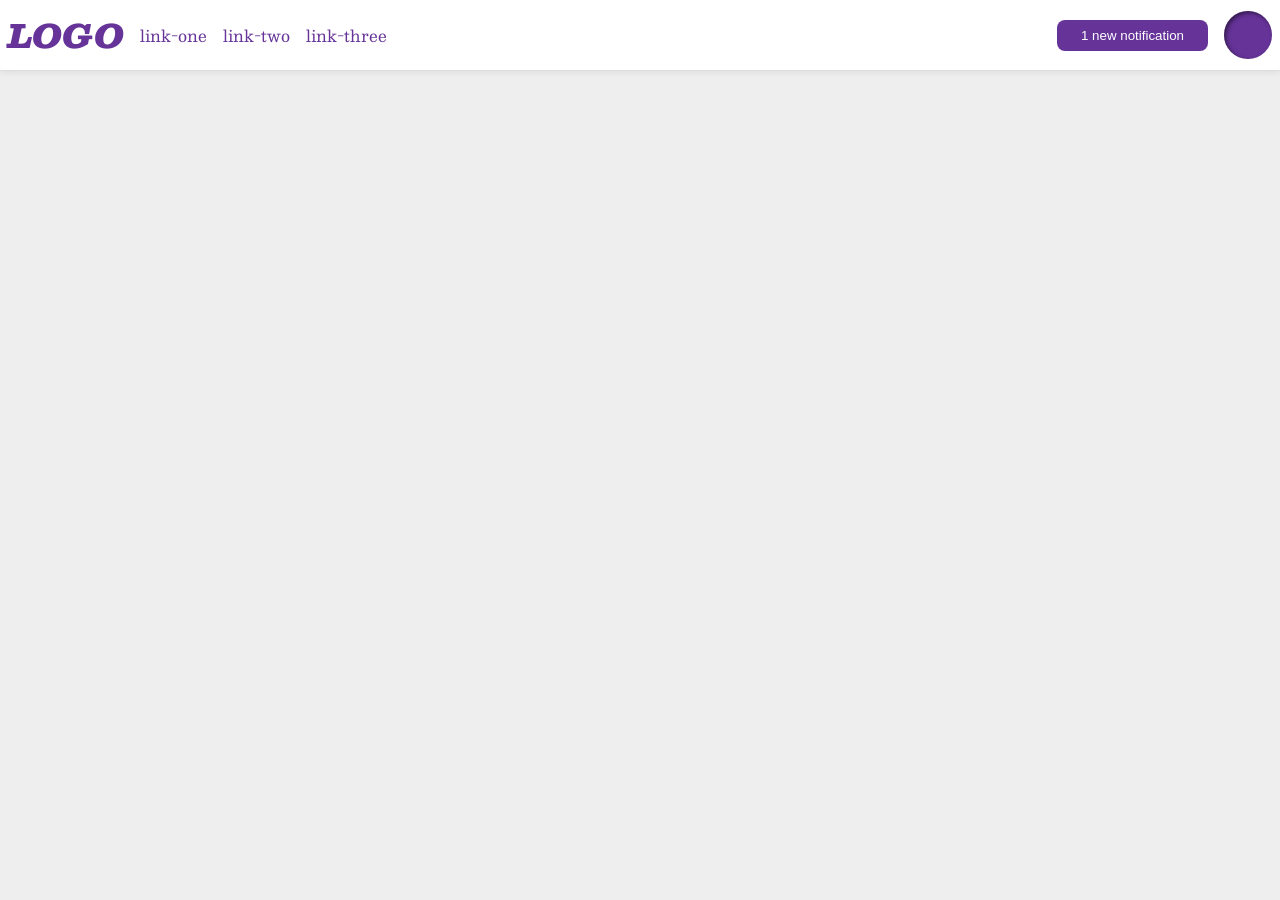
<file: foundations/flex/03-flex-header-2/index.html>
<!DOCTYPE html>
<html lang="en">
  <head>
    <meta charset="UTF-8">
    <meta http-equiv="X-UA-Compatible" content="IE=edge">
    <meta name="viewport" content="width=device-width, initial-scale=1.0">
    <title>Flex Header 2</title>
    <link rel="stylesheet" href="style.css">
  </head>
  <body>
    <div class="header">
      <div class="left">
        <div class="logo">
          LOGO
        </div>
        <ul class="links">
          <li><a href="https://google.com">link-one</a></li>
          <li><a href="https://google.com">link-two</a></li>
          <li><a href="https://google.com">link-three</a></li>
        </ul>
      
      </div>
      <div class="right">
        <button class="notifications">
          1 new notification
        </button>
        <div class="profile-image"></div>
      </div>
    </div>
  </body>
</html>
</file>
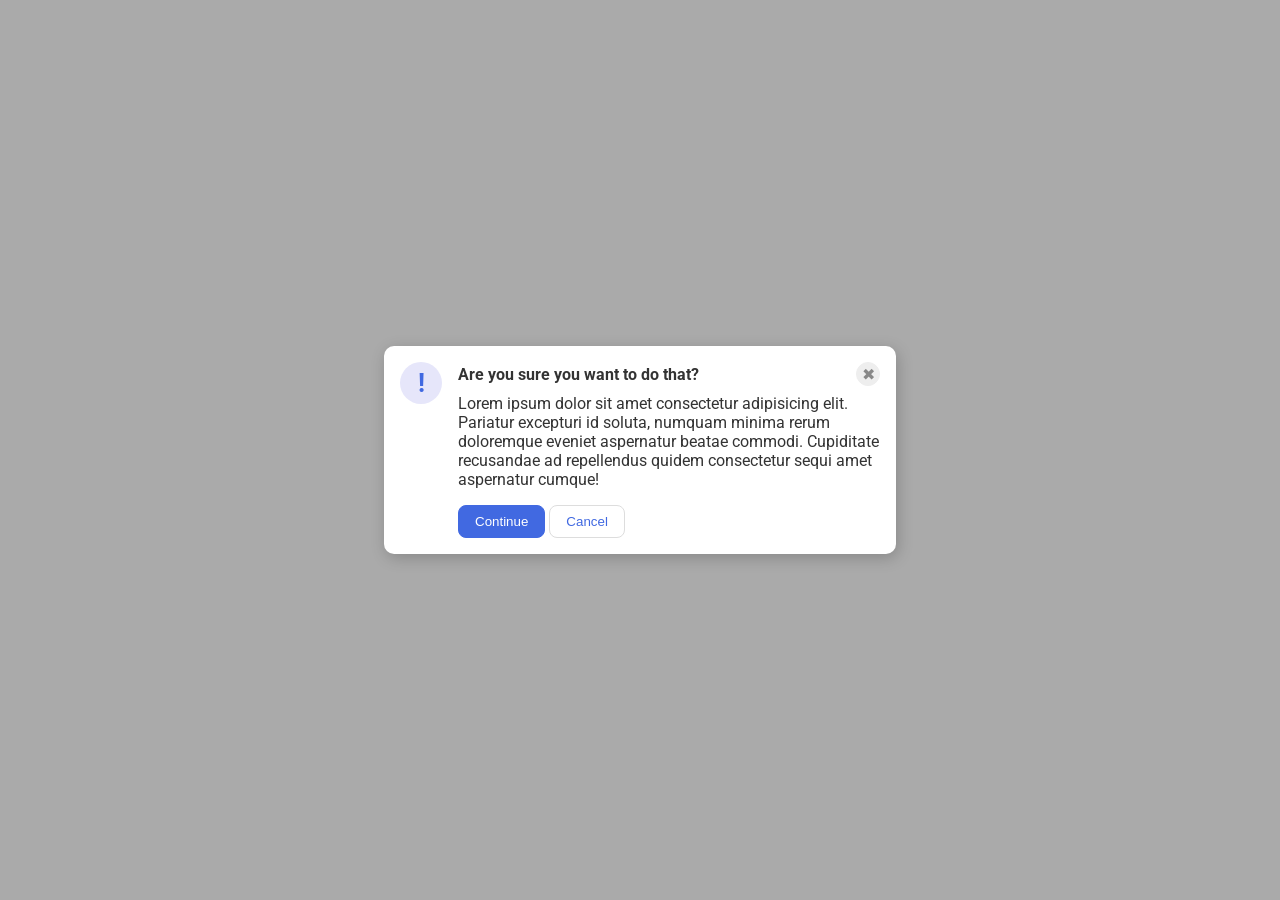
<file: foundations/flex/05-flex-modal/index.html>
<!DOCTYPE html>
<html lang="en">
  <head>
    <meta charset="UTF-8">
    <meta http-equiv="X-UA-Compatible" content="IE=edge">
    <meta name="viewport" content="width=device-width, initial-scale=1.0">
    <link rel="stylesheet" href="style.css">
    <title>Modal</title>
  </head>
  <body>
    <div class="modal">
      <div class="container-one">
        <div class="icon">!</div>
      </div>
      <div class="container-two">
        <div class="container-three">
          <div class="header">Are you sure you want to do that?</div>
          <button class="close-button">✖</button>
        </div>
        <div class="text">Lorem ipsum dolor sit amet consectetur adipisicing elit. Pariatur excepturi id soluta, numquam minima rerum doloremque eveniet aspernatur beatae commodi. Cupiditate recusandae ad repellendus quidem consectetur sequi amet aspernatur cumque!</div>
        <button class="continue">Continue</button>
        <button class="cancel">Cancel</button>
      </div>
    </div>
  </body>
</html>
</file>
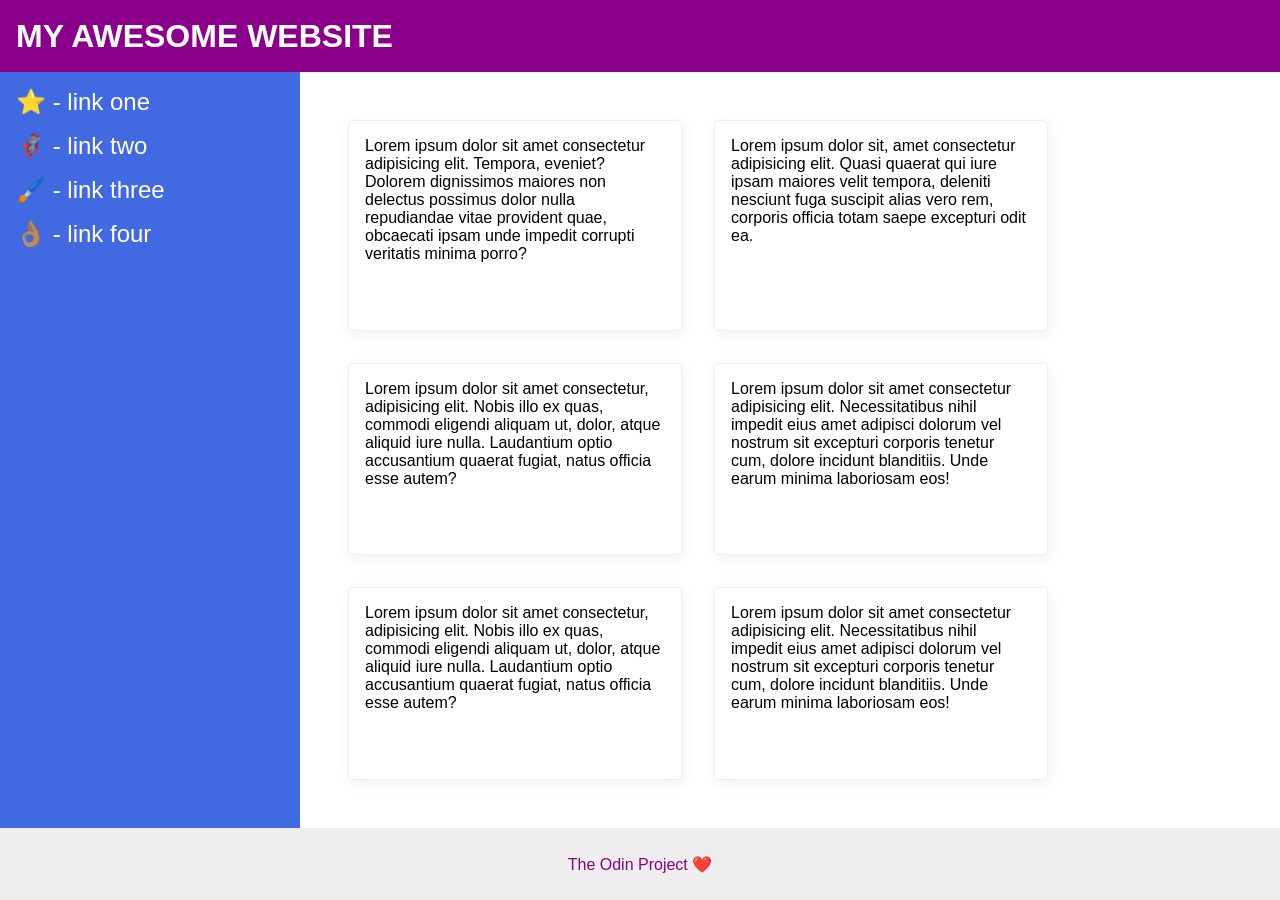
<file: foundations/flex/07-flex-layout-2/index.html>
<!DOCTYPE html>
<html lang="en">
  <head>
    <meta charset="UTF-8">
    <meta http-equiv="X-UA-Compatible" content="IE=edge">
    <meta name="viewport" content="width=device-width, initial-scale=1.0">
    <title>The Holy Grail</title>
    <link rel="stylesheet" href="style.css">
  </head>
  <body>
    <div class="header">
      MY AWESOME WEBSITE
    </div>
    <div class="body">
      <div class="sidebar">
        <ul>
          <li><a href="#">⭐ - link one</a></li>
          <li><a href="#">🦸🏽‍♂️ - link two</a></li>
          <li><a href="#">🖌️ - link three</a></li>
          <li><a href="#">👌🏽 - link four</a></li>
        </ul>
      </div>
      <div class="container">
        <div class="card">Lorem ipsum dolor sit amet consectetur adipisicing elit. Tempora, eveniet? Dolorem dignissimos maiores non delectus possimus dolor nulla repudiandae vitae provident quae, obcaecati ipsam unde impedit corrupti veritatis minima porro?</div>
        <div class="card">Lorem ipsum dolor sit, amet consectetur adipisicing elit. Quasi quaerat qui iure ipsam maiores velit tempora, deleniti nesciunt fuga suscipit alias vero rem, corporis officia totam saepe excepturi odit ea.</div>
        <div class="card">Lorem ipsum dolor sit amet consectetur, adipisicing elit. Nobis illo ex quas, commodi eligendi aliquam ut, dolor, atque aliquid iure nulla. Laudantium optio accusantium quaerat fugiat, natus officia esse autem?</div>
        <div class="card">Lorem ipsum dolor sit amet consectetur adipisicing elit. Necessitatibus nihil impedit eius amet adipisci dolorum vel nostrum sit excepturi corporis tenetur cum, dolore incidunt blanditiis. Unde earum minima laboriosam eos!</div>
        <div class="card">Lorem ipsum dolor sit amet consectetur, adipisicing elit. Nobis illo ex quas, commodi eligendi aliquam ut, dolor, atque aliquid iure nulla. Laudantium optio accusantium quaerat fugiat, natus officia esse autem?</div>
        <div class="card">Lorem ipsum dolor sit amet consectetur adipisicing elit. Necessitatibus nihil impedit eius amet adipisci dolorum vel nostrum sit excepturi corporis tenetur cum, dolore incidunt blanditiis. Unde earum minima laboriosam eos!</div>
      </div>
    </div>
    <div class="footer">
      The Odin Project ❤️
    </div>
  </body>
</html>
</file>
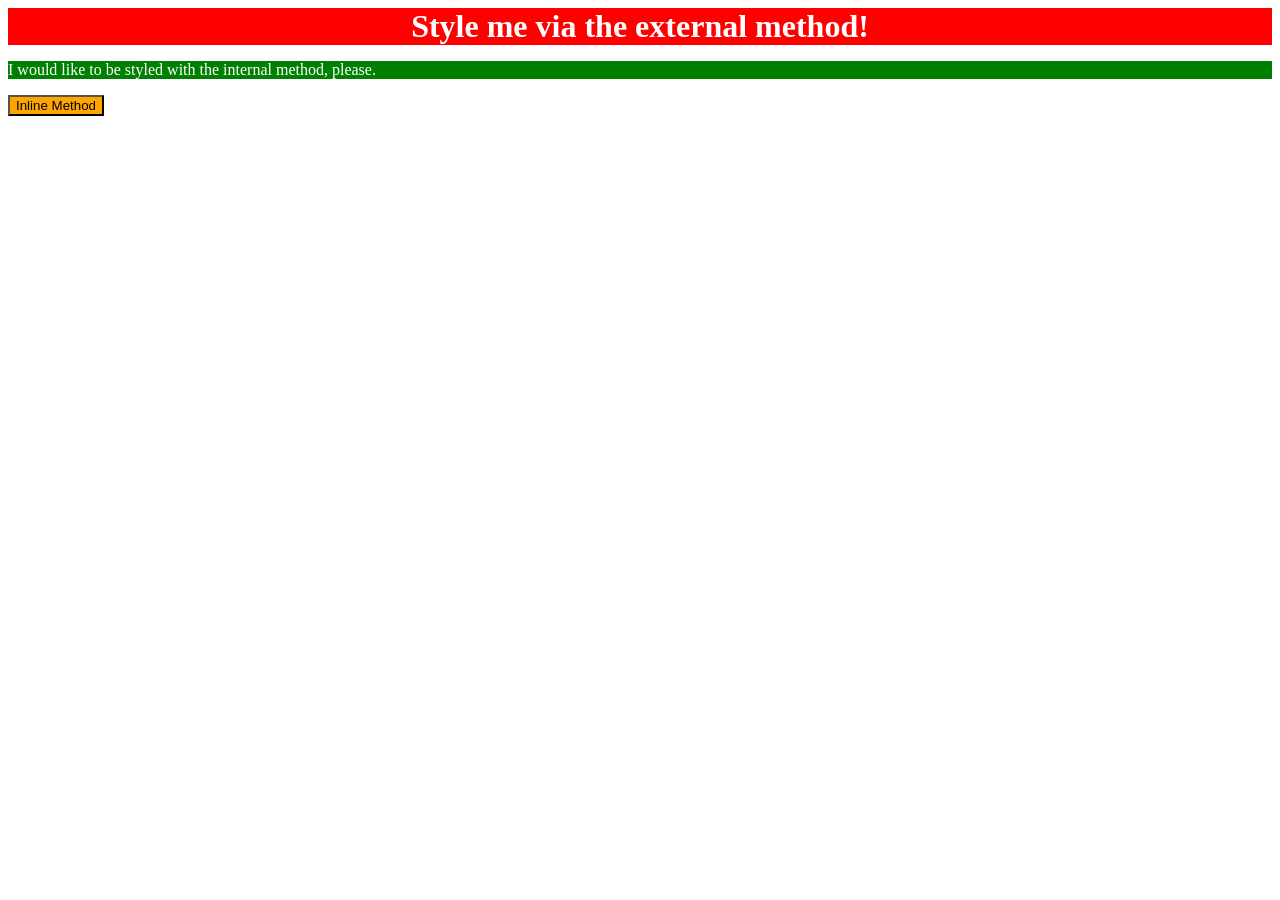
<file: foundations/intro-to-css/01-css-methods/index.html>
<!DOCTYPE html>
<html lang="en">
  <head>
    <meta charset="UTF-8">
    <meta http-equiv="X-UA-Compatible" content="IE=edge">
    <meta name="viewport" content="width=device-width, initial-scale=1.0">
    <title>Methods for Adding CSS</title>
    <link rel="stylesheet" href="style.css">

    <style>
      p {
        background-color: green; 
        font: 18px;
        color: white;
      }
    </style>
  </head>
  <body>
    <div>Style me via the external method!</div>
    <p>I would like to be styled with the internal method, please.</p>
    <button style="background-color: orange; font: 18px;">Inline Method</button>
  </body>
</html>
</file>
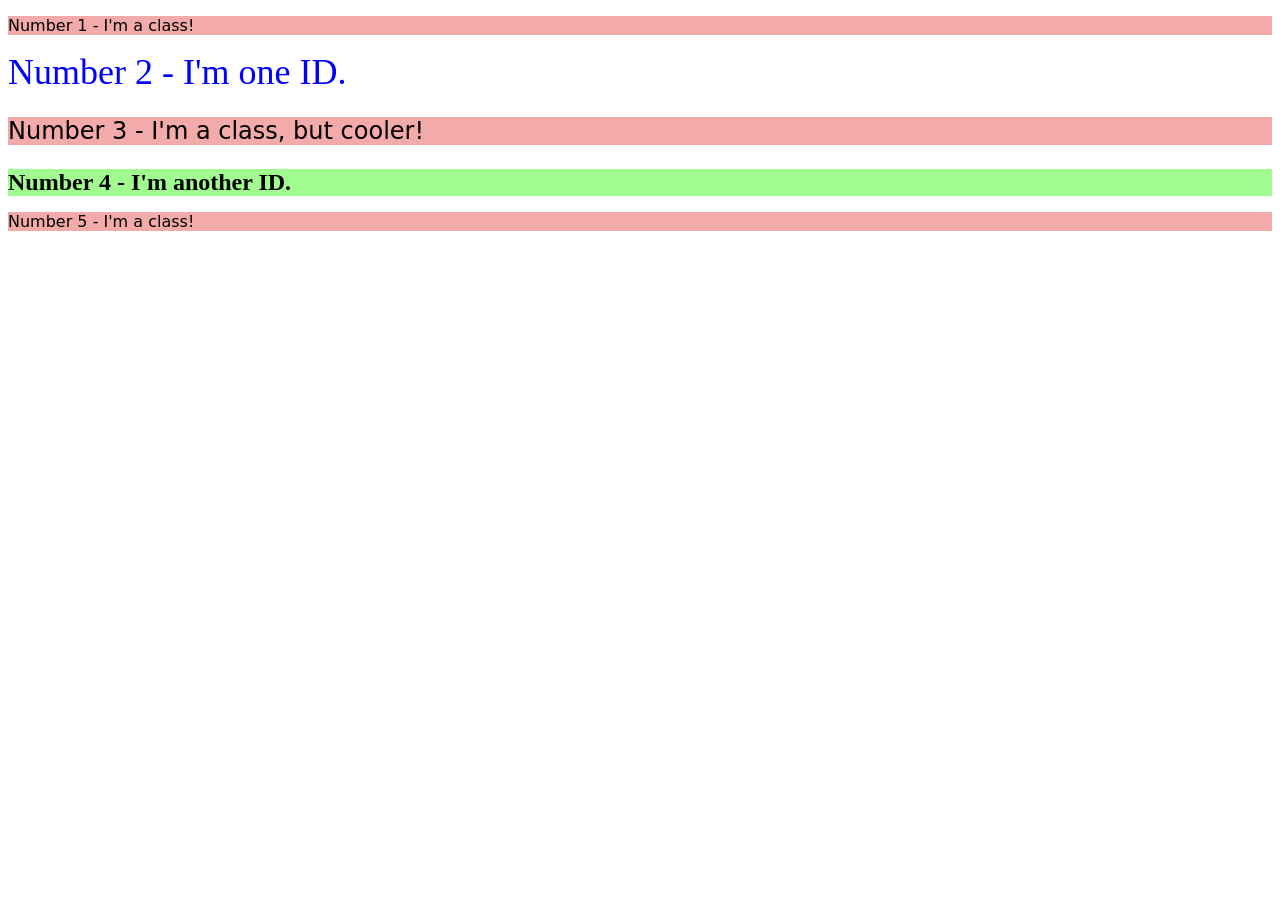
<file: foundations/intro-to-css/02-class-id-selectors/index.html>
<!DOCTYPE html>
<html lang="en">
  <head>
    <meta charset="UTF-8">
    <meta http-equiv="X-UA-Compatible" content="IE=edge">
    <meta name="viewport" content="width=device-width, initial-scale=1.0">
    <title>Class and ID Selectors</title>
    <link rel="stylesheet" href="style.css">
  </head>
  <body>
    <p class="odd">Number 1 - I'm a class!</p>
    <div id="two">Number 2 - I'm one ID.</div>
    <p class="odd adjust-font-size">Number 3 - I'm a class, but cooler!</p>
    <div id="four" class="adjust-font-size">Number 4 - I'm another ID.</div>
    <p class="odd">Number 5 - I'm a class!</p>
  </body>
</html>
</file>
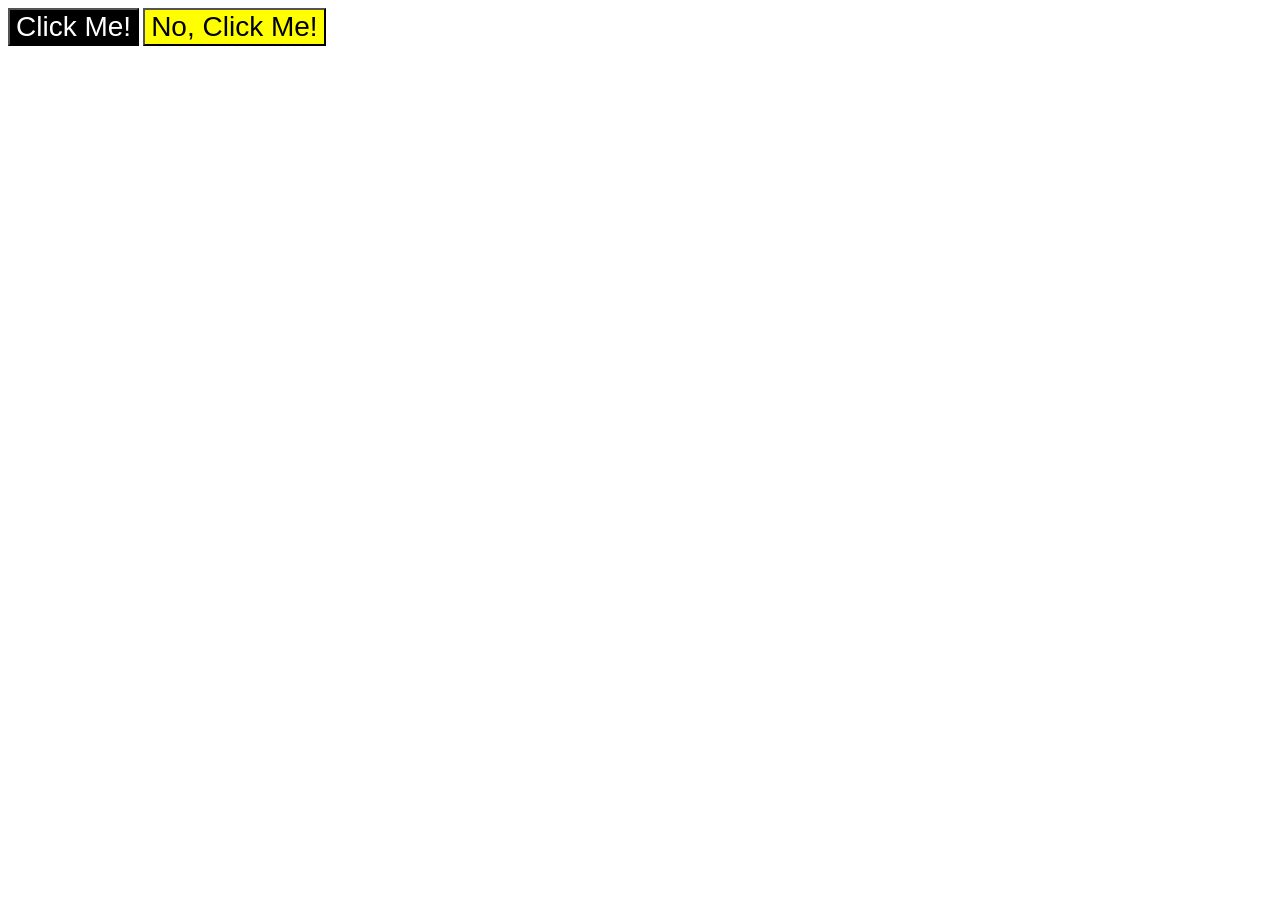
<file: foundations/intro-to-css/03-grouping-selectors/index.html>
<!DOCTYPE html>
<html lang="en">
  <head>
    <meta charset="UTF-8">
    <meta http-equiv="X-UA-Compatible" content="IE=edge">
    <meta name="viewport" content="width=device-width, initial-scale=1.0">
    <title>Grouping Selectors</title>
    <link rel="stylesheet" href="style.css">
  </head>
  <body>
    <button class="button-1">Click Me!</button>
    <button class="button-2">No, Click Me!</button>
  </body>
</html>
</file>
<file: foundations/flex/03-flex-header-2/style.css>
/* this is some magical font-importing.  
you'll learn about it later. */
@import url('https://fonts.googleapis.com/css2?family=Besley:ital,wght@0,400;1,900&display=swap');

body {
  margin: 0;
  background: #eee;
  font-family: Besley, serif;
}

.header {
  background: white;
  border-bottom: 1px solid #ddd;
  box-shadow: 0 0 8px rgba(0,0,0,.1);
  display: flex;
  justify-content: space-between;
  padding: 8px;
}

.profile-image {
  background: rebeccapurple;
  box-shadow: inset 2px 2px 4px rgba(0,0,0,.5);
  border-radius: 50%;
  width: 48px;
  height: 48px;

}

.logo {
  color: rebeccapurple;
  font-size: 32px;
  font-weight: 900;
  font-style: italic;
}

button {
  border: none;
  border-radius: 8px;
  background: rebeccapurple;
  color: white;
  padding: 8px 24px;
}

a {
  /* this removes the line under our links */
  text-decoration: none;
  color: rebeccapurple;
}

ul {
  list-style-type: none;
  display: flex;
  margin: 0px;
  padding: 0px;
  gap: 16px;
}
.left,
.right {
  display: flex;
  align-items: center;
  gap:16px;
}
</file>
<file: foundations/flex/05-flex-modal/style.css>
@import url('https://fonts.googleapis.com/css2?family=Roboto:wght@400;700&display=swap');

html, body {
  height: 100%;
}

body {
  font-family: Roboto, sans-serif;
  margin: 0;
  background: #aaa;
  color: #333;
  /* I'll give you this one for free lol */
  display: flex;
  align-items: center;
  justify-content: center;
}

.modal {
  background: white;
  width: 480px;
  border-radius: 10px;
  box-shadow: 2px 4px 16px rgba(0,0,0,.2);
  display: flex;
  padding: 16px;
  gap: 16px;
}

.icon {
  color: royalblue;
  font-size: 26px;
  font-weight: 700;
  background: lavender;
  width: 42px;
  height: 42px;
  border-radius: 50%;
  display: flex;
  align-items: center;
  justify-content: center;
  flex-shrink: 0;
}

.close-button {
  background: #eee;
  border-radius: 50%;
  color: #888;
  font-weight: 400;
  font-size: 16px;
  height: 24px;
  width: 24px;
  display: flex;
  align-items: center;
  justify-content: center;
  border: 1px solid #eee;
  padding: 0;
}

button {
  cursor: pointer;
  padding: 8px 16px;
  border-radius: 8px;
}

button.continue {
  background: royalblue;
  border: 1px solid royalblue;
  color: white;
}

button.cancel {
  background: white;
  border: 1px solid #ddd;
  color: royalblue;
}

.container-three {
  display: flex;
  justify-content: space-between;
  align-items: center;
  margin-bottom: 8px;
}

.header {
  font-weight: bold;
}

.text {
  margin-bottom: 16px;
}
</file>
<file: foundations/flex/07-flex-layout-2/style.css>
body {
  font-family: -apple-system, BlinkMacSystemFont, 'Segoe UI', Roboto, Oxygen, Ubuntu, Cantarell, 'Open Sans', 'Helvetica Neue', sans-serif;
  margin: 0;
  min-height: 100vh;
  display: flex;
  flex-direction: column;

}

.header {
  height: 72px;
  background: darkmagenta;
  color: white;
  font-size: 32px;
  font-weight: 900;
  display: flex;
  align-items: center;
  padding: 0 16px;
}

.footer {
  height: 72px;
  background: #eee;
  color: darkmagenta;
  display: flex;
  justify-content: center;
  align-items: center;
}

.sidebar {
  width: 300px;
  background: royalblue;
  box-sizing: border-box;
}

.card {
  border: 1px solid #eee;
  box-shadow: 2px 4px 16px rgba(0,0,0,.06);
  border-radius: 4px;
}

.body {
  display: flex;
  flex: 1;
}

.sidebar {
  flex-shrink: 0;
  padding: 16px;
}

ul {
  list-style-type: none;
  margin: 0;
  padding: 0;
}

li {
  margin-bottom: 16px;
}

a {
  color: white;
  text-decoration: none;
  font-size: 24px;
}

.container {
  padding: 48px;
  display: flex;
  flex-wrap: wrap;
  gap: 32px;
}

.card {
  padding: 16px;
  width: 300px;
}

.footer {
  display: flex;
  align-items: center;
  justify-content: center;
}
</file>
<file: foundations/intro-to-css/01-css-methods/style.css>
div {
    background-color: red;
    font-size: 32px;
    text-align: center;
    color: white;
    font-weight: bold;

}
</file>
<file: foundations/intro-to-css/02-class-id-selectors/style.css>
/* Add CSS Styling */
.odd {
    background-color: #F2ABA9;
    font-family: Verdana, "DejaVu Sans", sans-serif ;
}
#two {
    color: blue;
    font-size: 36px;

}
.adjust-font-size {
    font-size: 24px;
}
#four {
    background-color: #A1FC8F;
    font-weight: bold;
}
</file>
<file: foundations/intro-to-css/03-grouping-selectors/style.css>
.button-1 {
    background-color: black;
    color: white;
}
.button-2 {
    background-color: yellow;
}
.button-1,
.button-2 {
    font-size: 28px;
    font-family: Helvetica "Times New Roman" sans-serif;
}
</file>
